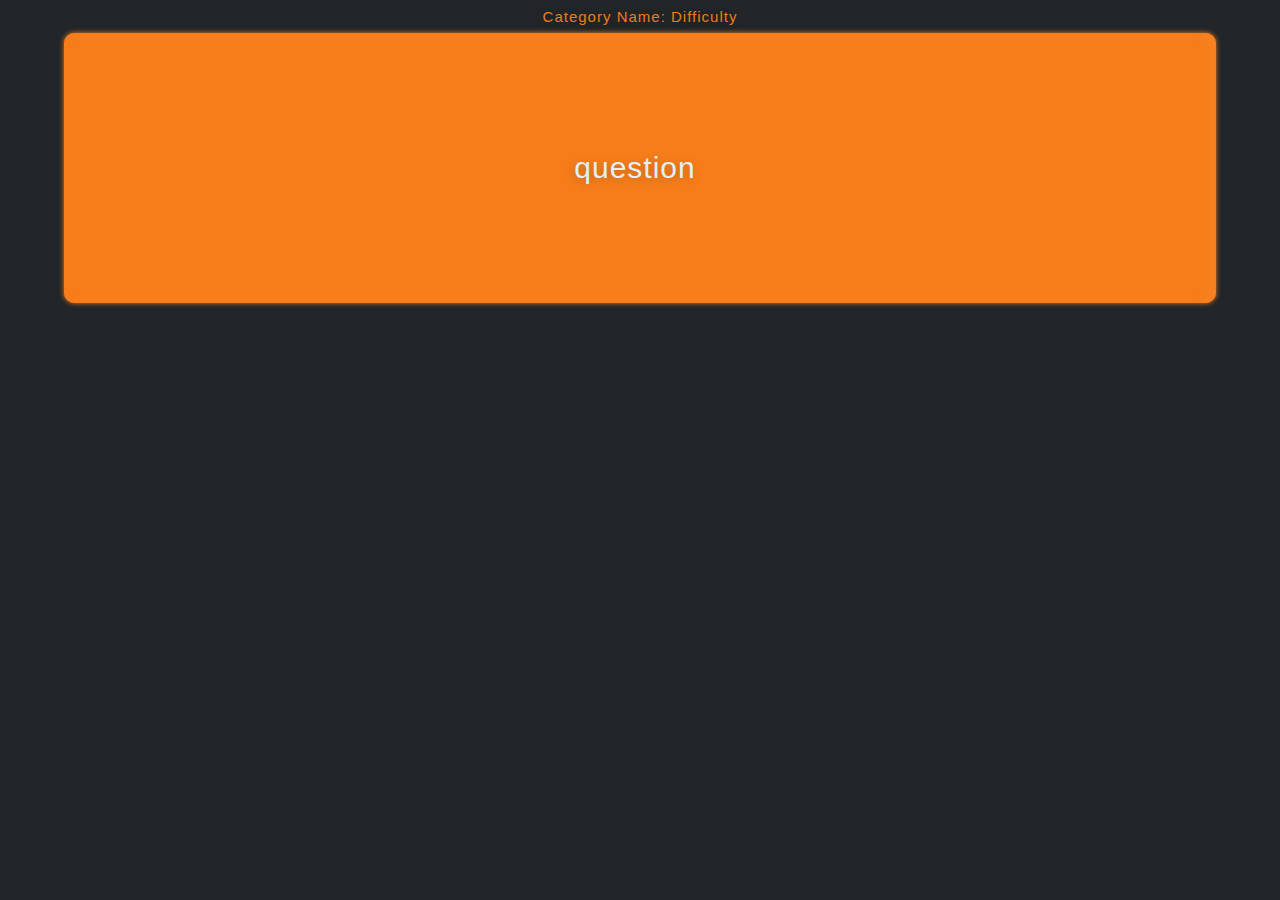
<file: html/brainlet.html>
<!doctype html>
<!-- This is no longer used, keeping it though in case we wanted to replace the new Derma GUI on Chromium players -->

<html lang="en">
<head>
	<meta charset="utf-8">
	<title>Brainlet</title>

	<style>
		:root {
			--primary: #222629;
			--secondary: #f07b16;
			--accent: #f77d1a;
			--accent-text: #e0f0f3;
			--text-colour: #6b6e70;
			--timer-background: #474b4f;
			font-size: 10px;
		}

		body {
			padding: 0;
			margin: 0;

			background-color: var(--primary);
			color: var(--text-colour);
			
			font-family: Roboto, sans-serif;
			font-weight: lighter;
			letter-spacing: 0.1em;
			text-shadow: -2px 2px 8px rgba(34, 38, 41, 0.25);

			display: flex;
			flex-direction: column;

			width: 100vw;
			height: 100vh;
		}

		#title {
			color: var(--secondary);
			font-size: 1.5em;
			text-align: center;

			margin-top: 8px;
			margin-bottom: 8px;
		}

		#question {
			padding: 0% 5% 0% 5%;
			display: grid;
		}

		#question span {
			grid-column-start: 1;
			grid-row-start: 1;

			margin: 16px;
			margin-left: 6px;

			font-size: 3em;

			color: var(--accent-text);

			display: inline-flex;
			align-items: center;
			justify-content: center;
			text-align: center;
		}

		progress {
			-webkit-appearance: none;
			-moz-appearance: none;
			appearance: none;

			grid-column-start: 1;
			grid-row-start: 1;

			width: 100%;
			height: 30vh;
			min-height: 100%;
		}

		progress::-webkit-progress-bar {
			border: 0;
			border-radius: 10px;

			background: var(--timer-background);
			box-shadow: inset 0px 0px 28px 0px rgba(0,0,0,0.3);
		}
		progress::-webkit-progress-value {
			border: 0;
			border-radius: 10px;

			background: var(--accent);

			box-shadow: inset -4px 0px 10px 0px rgba(253, 141, 60, 0.363),
						0 0 5px var(--accent);

			border: 1px solid var(--accent);
		}

		#answers {
			display: flex;
			flex-direction: row;
			flex-wrap: wrap;

			margin: 16px;

			height: 100%;

			justify-content: center;
		}

		button {
			background-color: var(--accent);
			color: var(--accent-text);

			border: 0;
			border-radius: 10px;

			font-size: 2.4em;

			margin: 16px;
			padding: 8px;
			min-width: 15em;
			flex: 1;

			min-height: 3em;
			max-height: 10em;

			outline: none;

			box-shadow: inset -4px 0px 10px 0px rgba(253, 141, 60, 0.363),
						-2px 2px 28px 0px rgba(0, 0, 0, 0.5);
		}
		button:hover {
			filter: brightness(110%);
			box-shadow: 0 0 5px var(--accent);
		}
		button:active {
			filter: brightness(90%);
			box-shadow: inset 20px 20px 60px #b25200,
						inset -20px -20px 60px #f07000;
		}
	</style>
</head>

<body>
	<span id="title">Category Name: Difficulty</span>
	<div id="question">
		<progress value="1" max="1"></progress>
		<span>question</span>
	</div>
	<div id="answers"></div>

	<script>
		function addButton(name) {
			let answer = document.createElement("button");
			answer.innerHTML = name;
			answer.setAttribute("onclick", "brainlet.onClick(\"" + name + "\")");
			document.getElementById("answers").appendChild(answer);
		}

		function setTimer(val) {
			document.getElementById("question").children[0].setAttribute("value", val.toString());
		}

		function init(category, difficulty, question, timeLeft) {
			document.getElementById("title").innerHTML = `${category}: ${difficulty}`;
			document.getElementById("question").children[1].innerHTML = question;
			document.getElementById("question").children[0].setAttribute("max", timeLeft.toString());
			setTimer(timeLeft);

			setInterval(function() {
				timeLeft -= 0.01;
				setTimer(timeLeft);
			}, 10)
		}

		// Tell Lua we've loaded
		brainlet.loaded();
	</script>
</body>
</html>
</file>
